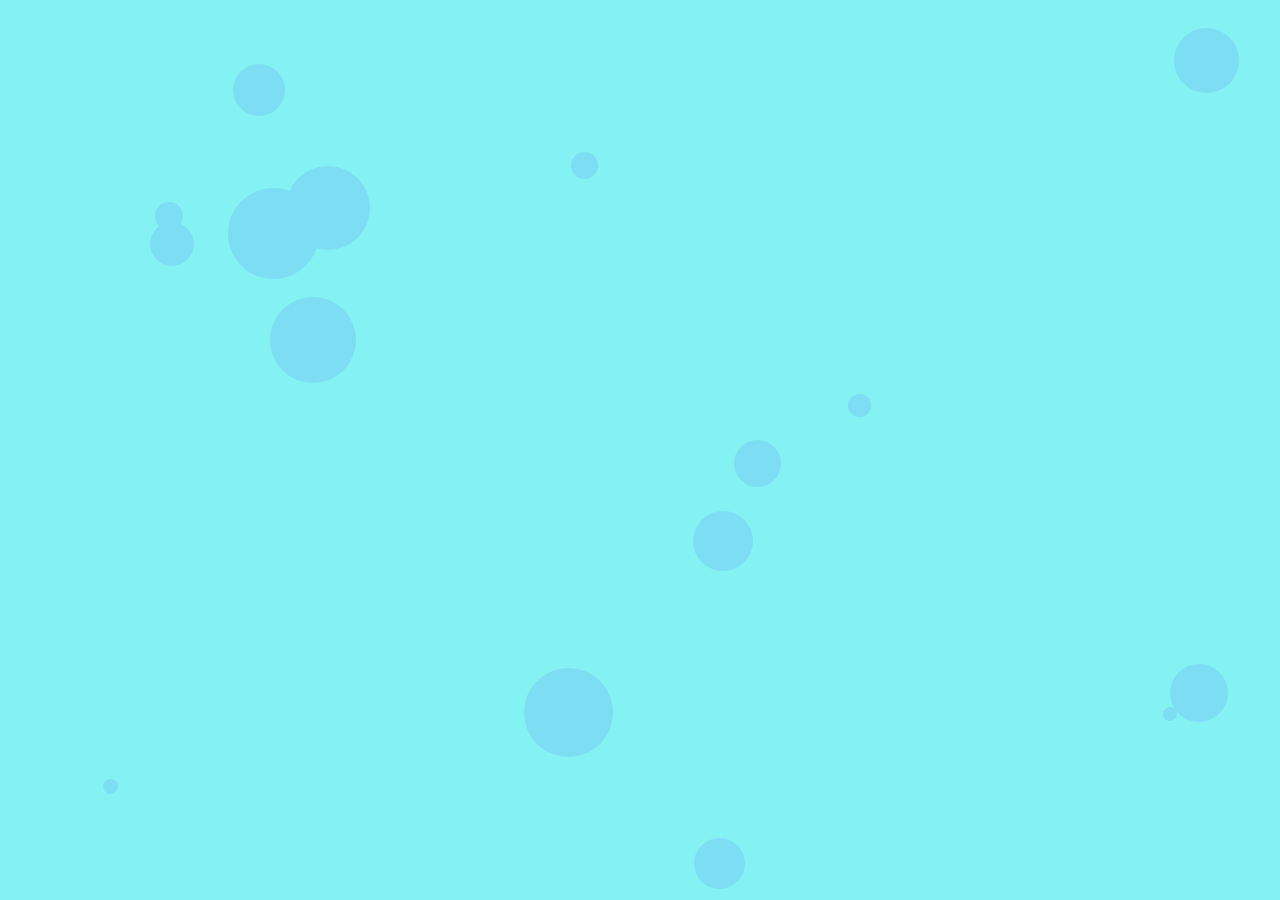
<file: colours.html>
﻿<!DOCTYPE html>

<html lang="en" xmlns="http://www.w3.org/1999/xhtml">
<head>
    <meta charset="utf-8" />
    <title>Changing Colours</title>
    <script src="https://ajax.googleapis.com/ajax/libs/jquery/1.12.2/jquery.min.js"></script>
    <script src="scripts/colourScript.js"></script>
</head>
<body>
</body>
</html>
</file>
